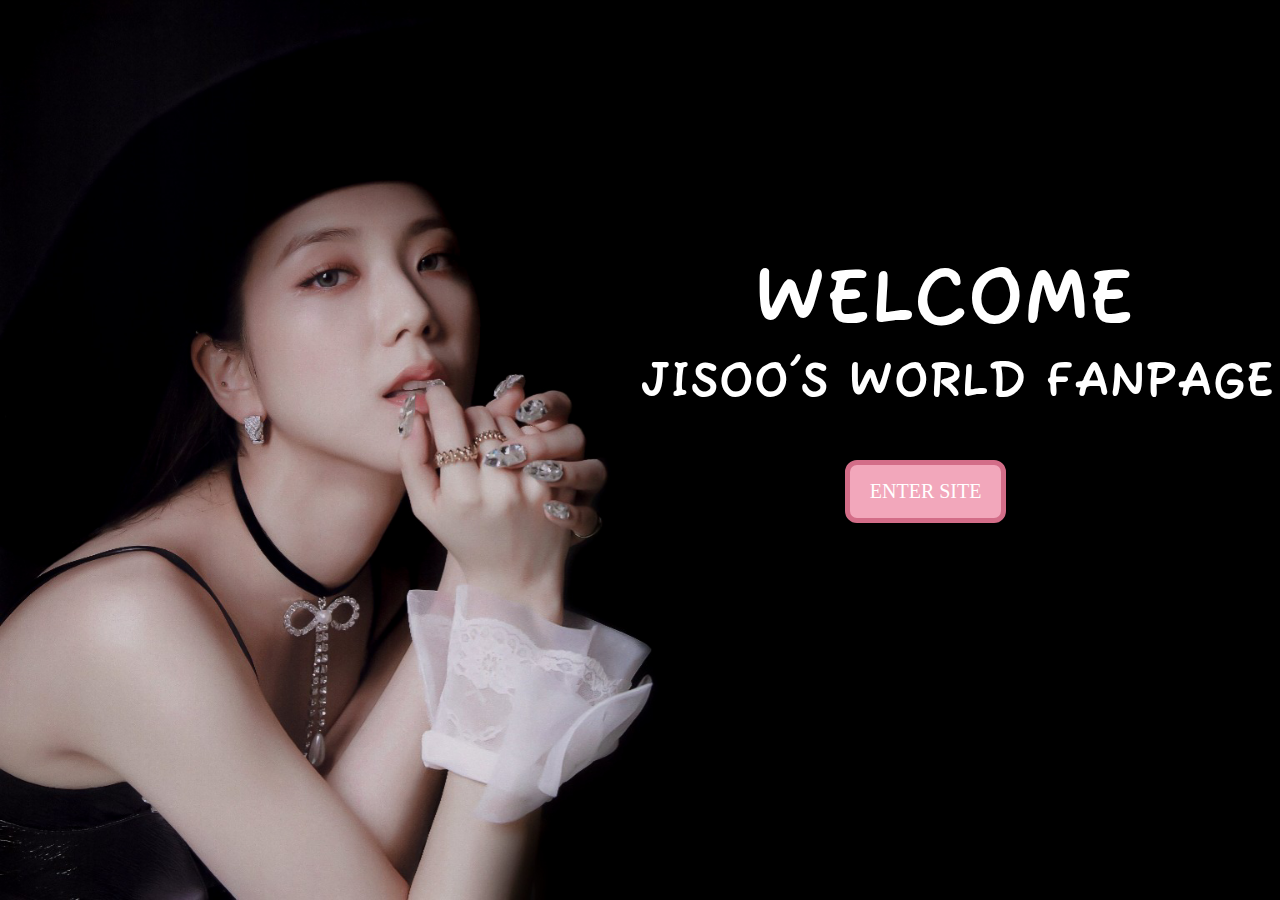
<file: index.html>
<!DOCTYPE html>
<html lang="en">
<head>
    <meta charset="UTF-8">
    <meta http-equiv="X-UA-Compatible" content="IE=edge">
    <meta name="viewport" content="width=device-width, initial-scale=1.0">
    <title>Jisoo's World Welcome</title>
    <link rel="shortcut icon" type="image/jpg" href="./IMG/Favicon.jpg"/>
    <link rel="preconnect" href="https://fonts.googleapis.com">
<link rel="preconnect" href="https://fonts.gstatic.com" crossorigin>
<link href="https://fonts.googleapis.com/css2?family=Fuzzy+Bubbles:wght@400;700&display=swap" rel="stylesheet">
    <link rel="stylesheet" href="./index.css">
</head>
<body>
    <div>
        <h1>Welcome</h1>
        <h2>Jisoo's World Fanpage</h2>
        <a href="./HOME.html" class="button">
            <span>ENTER SITE</span>
        </a>
    </div>
</body>
</html>
</file>
<file: index.css>
*{
    margin: 0;
    padding: 0;
    box-sizing: border-box;
}
div{
    min-height: 100vh;
    background-image: url(./IMG/BGI.jfif);
    background-size: cover;
}
h1{
    color: #fff;
    font-family: 'Fuzzy Bubbles', cursive;
    font-size: 80px;
    font-weight: 700;
    text-transform: uppercase;
    padding-left: 59vw;
    padding-top: 28vh;
}
h2{
    color: #fff;
    font-family: 'Fuzzy Bubbles', cursive;
    font-size: 50px;
    font-weight: 700;
    text-transform: uppercase;
    padding-left: 50vw;
}
.button {
    background-color: #F2A7BB;
    color: white;
    margin-left: 66vw;
    margin-top: 5vh;
    padding: 15px 20px;
    text-align: center;
    text-decoration: none;
    display: inline-block;
    font-size: 20px;
    border-radius: 12px;
    border: 5px solid #d36d88; 
    transition: all 0.5s;
    overflow: hidden;
    cursor: pointer;
    position: relative;
}
.button:after {
    content: "";
    background: #f1f1f1;
    display: block;
    position: absolute;
    padding-top: 300%;
    padding-left: 350%;
    margin-left: -20px !important;
    margin-top: -120%;
    opacity: 0;
    transition: all 0.8s
}
.button span {
    display: inline-block;
    position: relative;
}
.button span:after {
    content: '\00bb';
    position: absolute;
    opacity: 0;
    top: 0;
    right: -20px;
}
.button:hover span {
    padding-right: 25px;
}
.button:hover span:after {
    opacity: 1;
    right: 0;
}
.button:active:after {
    padding: 0;
    margin: 0;
    opacity: 1;
    transition: 0s
  }
</file>
